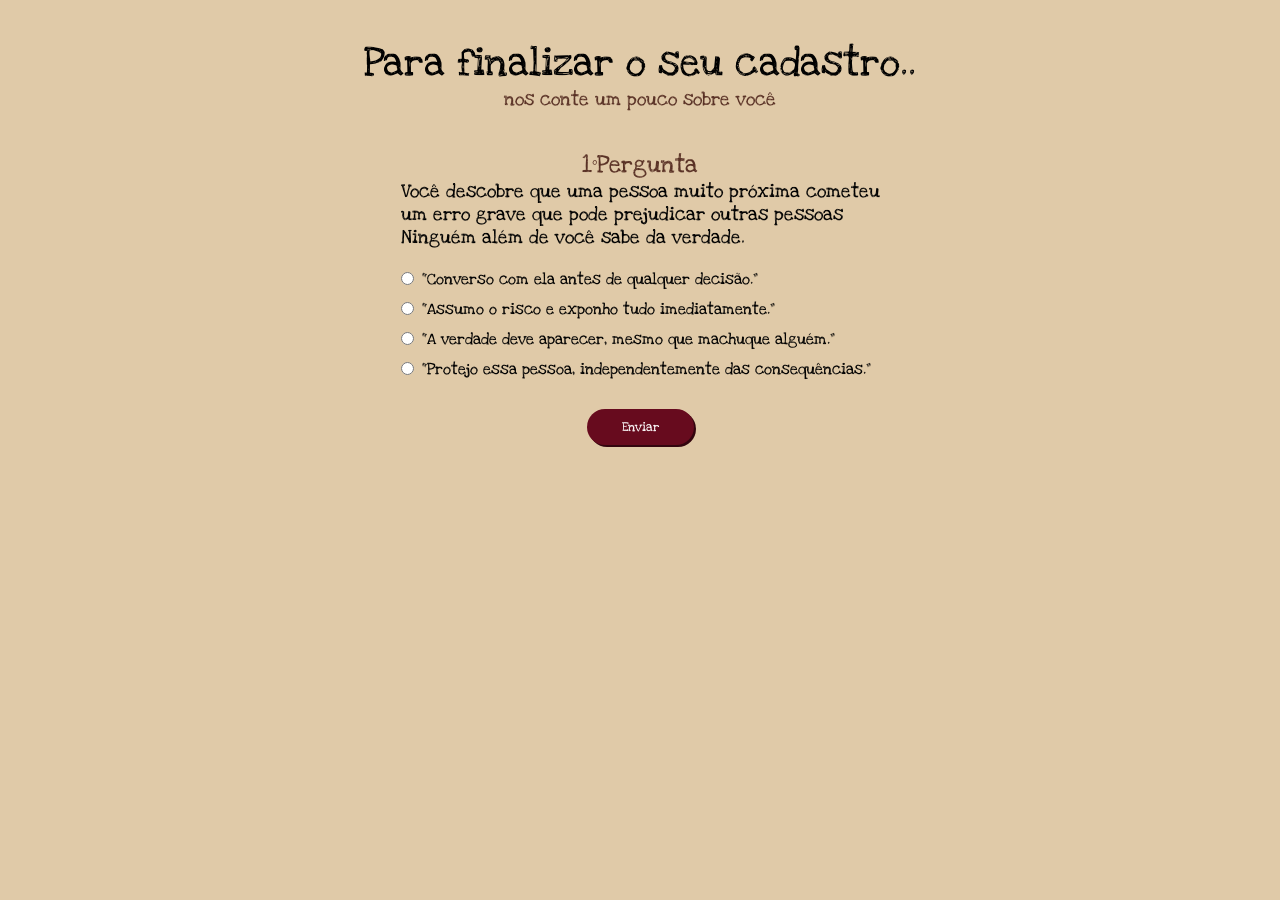
<file: public/quiz.html>
<!DOCTYPE html>
<html lang="en">

<head>
    <link rel="stylesheet" href="./css/perguntas.css">
    <meta charset="UTF-8">
    <meta name="viewport" content="width=device-width, initial-scale=1.0">
    <title>Life is Strange | Perguntas</title>
</head>

<body>
    <section class="sessao_perguntas" id="tela_1" style="display: flex;">
        <header>
            <h1 class="titulo_header">Para finalizar o seu cadastro..</h1>
            <h3>nos conte um pouco sobre você</h3>
        </header>
        <main id="main_1">
            <div class="div_pergunta">
                <h1 class="titulo_pergunta">1°Pergunta</h1>
                <h3 class="pergunta">Você descobre que uma pessoa muito próxima cometeu <br>um erro grave que pode
                    prejudicar outras pessoas<br>
                    Ninguém além de você sabe da verdade.</h3>
            </div>
            <div class="div_opções">
                <form action="" method="post" onsubmit="return avancar()">
                    <fieldset>

                        <div class="opcao"><input type="radio" name="alternativa" id="A1" value="A">
                            <label for="A">“Converso com ela antes de qualquer decisão.”</label>
                        </div>
                        <div class="opcao"><input type="radio" name="alternativa" id="B1" value="B">
                            <label for="B">“Assumo o risco e exponho tudo imediatamente.”</label>
                        </div>
                        <div class="opcao"><input type="radio" name="alternativa" id="C1" value="C">
                            <label for="C">“A verdade deve aparecer, mesmo que machuque alguém.”</label>
                        </div>
                        <div class="opcao"><input type="radio" name="alternativa" id="D1" value="D">
                            <label for="D">“Protejo essa pessoa, independentemente das consequências.”</label>
                        </div>
                        <div class="div_btn_enviar"><button type="submit" id="estilo_btn">Enviar</button></div>

                    </fieldset>
                </form>
            </div>
        </main>
    </section>

    <section class="sessao_perguntas" id="tela_2" style="display: none;">
        <header>
            <h1 class="titulo_header">Para finalizar o seu cadastro..</h1>
            <h3>nos conte um pouco sobre você</h3>
        </header>
        <main id="main_2">
            <div class="div_pergunta">
                <h1 class="titulo_pergunta">2°Pergunta</h1>
                <h3 class="pergunta">Você pode impedir algo ruim de acontecer , mas isso<br> custará uma amizade
                    importante para você.</h3>
            </div>
            <div class="div_opções">
                <form action="" method="post" onsubmit="return avancar()">
                    <fieldset>
                        <div class="opcao">
                            <input type="radio" name="alternativa" id="A2" value="A">
                            <label for="A">“Tento encontrar uma solução onde ninguém saia ferido.”</label>
                        </div>
                        <div class="opcao">
                            <input type="radio" name="alternativa" id="B2" value="B">
                            <label for="B">“Aceito perder essa amizade para fazer o que precisa ser feito.”</label>
                        </div>
                        <div class="opcao">
                            <input type="radio" name="alternativa" id="C2" value="C">
                            <label for="C">“Alguns sacrifícios são necessários pelo bem maior.”</label>
                        </div>
                        <div class="opcao">
                            <input type="radio" name="alternativa" id="D2" value="D">
                            <label for="D">“Uma amizade verdadeira vale mais que qualquer consequência.”</label>
                        </div>
                        <div class="div_btn_enviar">
                            <button type="submit" id="estilo_btn">Enviar</button>
                        </div>

                    </fieldset>
                </form>
            </div>
        </main>
    </section>

    <section class="sessao_perguntas" id="tela_3" style="display: none;">
        <header>
            <h1 class="titulo_header">Para finalizar o seu cadastro..</h1>
            <h3>nos conte um pouco sobre você</h3>
        </header>
        <main id="main_3">
            <div class="div_pergunta">
                <h1 class="titulo_pergunta">3°Pergunta</h1>
                <h3 class="pergunta">Você recebe a chance de voltar no tempo e corrigir um <br>erro do passado. Porém,
                    mudar isso pode afetar a vida de <br>outras pessoas.</h3>
            </div>
            <div class="div_opções">
                <form action="" method="post" onsubmit="return avancar()">
                    <fieldset>
                        <div class="opcao">
                            <input type="radio" name="alternativa" id="A3" value="A">
                            <label for="A">“Pensaria primeiro em como isso afetaria todos ao meu redor.”</label>
                        </div>
                        <div class="opcao">
                            <input type="radio" name="alternativa" id="B3" value="B">
                            <label for="B">“Mesmo com riscos, eu tentaria mudar o passado.”</label>
                        </div>
                        <div class="opcao">
                            <input type="radio" name="alternativa" id="C3" value="C">
                            <label for="C">“Algumas coisas não devem ser alteradas.”</label>
                        </div>
                        <div class="opcao">
                            <input type="radio" name="alternativa" id="D3" value="D">
                            <label for="D">“Voltaria no tempo para salvar alguém importante para mim.”</label>
                        </div>
                        <div class="div_btn_enviar"> <button type="submit" id="estilo_btn">Enviar</button>
                        </div>

                    </fieldset>
                </form>
            </div>
        </main>
    </section>


    <section class="sessao_perguntas" id="tela_4" style="display: none;">
        <header>
            <h1 class="titulo_header">Para finalizar o seu cadastro..</h1>
            <h3>nos conte um pouco sobre você</h3>
        </header>
        <main id="main_4">
            <div class="div_pergunta">
                <h1 class="titulo_pergunta">4°Pergunta</h1>
                <h3 class="pergunta">Seus poderes possibilitam você a salvar a pessoa que você mais ama da <br>morte..
                    mas isso significa destruir a ordem natural das coisas.. <br>
                    (saiba que sem a sua habilidade essa pessoa morreria de qualquer jeito).<br><br>

                    1° Salvar a pessoa que você ama sabendo que outras pessoas irão morrer. <br>
                    2° Deixar a pessoa partir e tentar seguir em frente com as outras pessoas.</h3>
            </div>
            <div class="div_opções">
                <form action="" method="post" onsubmit="return avancar()">
                    <fieldset>
                        <div class="opcao">
                            <input type="radio" name="alternativa" id="A4" value="A">
                            <label for="A">“ Deixaria a pessoa decidir por mim.”</label>
                        </div>
                        <div class="opcao">
                            <input type="radio" name="alternativa" id="B4" value="B">
                            <label for="B">“Tomaria a decisão de salvar as outras pessoas.”</label>
                        </div>
                        <div class="opcao">
                            <input type="radio" name="alternativa" id="C4" value="C">
                            <label for="C">“Eu sofreria tentando encontrar outra alternativa.”</label>
                        </div>
                        <div class="opcao">
                            <input type="radio" name="alternativa" id="D4" value="D">
                            <label for="D">“Eu jamais abandonaria quem amo.”</label>
                        </div>
                        <div class="div_btn_enviar">
                            <button type="submit" id="estilo_btn">Enviar</button>
                        </div>

                    </fieldset>
                </form>
            </div>
        </main>
    </section>

    <section class="sessao_perguntas" id="tela_5" style="display: none;">
        <header>
            <h1 class="titulo_header">Escolhas Dificeis</h1>
            <h3>No final parece facil...</h3>
        </header>
        <main id="main_5">
            <div class="div_pergunta">
                <h1 class="titulo_pergunta"></h1>
                <h3 class="pergunta_decisiva">Mas você parou mesmo para pensar sobre a sua ultima resposta?</h3>
            </div>
            <div class="div_opções_finais">
                <form action="" method="post" onsubmit="return avancar()">
                    <fieldset class="pergunta_final">

                        <div class="opcoes_finais">
                            <div class="opcao_finalA">
                                <input type="radio" name="alternativa" id="Emocao" value="A">
                                <label for="A" class="label_emocao">“Escolho salvar a pessoa que mais amo.”</label>
                            </div>
                            <div class="opcao_finalB">
                                <input type="radio" name="alternativa" id="Razao" value="B">
                                <label for="B" class="label_razao">“Seguir em frente aceitando a ordem natural das
                                    coisas.”</label>
                            </div>
                        </div>
                        <div class="div_btn_enviar">
                            <button type="submit" id="estilo_btn">Enviar</button>
                        </div>

                    </fieldset>
                </form>
            </div>
        </main>
    </section>

</body>

</html>
<script>

    let respostas = [];

    function avancar() {
        let erros = false;

        if (tela_1.style.display == 'flex') {

            let alternativa = 0;
            if (A1.checked) {
                alternativa = 1;
            }
            else if (B1.checked) {
                alternativa = 2;
            }
            else if (C1.checked) {
                alternativa = 3;
            }
            else if (D1.checked) {
                alternativa = 4;
            } else {
                alert('Selecione uma das alternativas!');
                erros = true;
            }

            if (erros == false) {
                respostas.push({
                    fkPergunta: 1,
                    fkAlternativa: alternativa
                })
            }
            console.log(respostas);

            tela_1.style.display = 'none';
            tela_2.style.display = 'flex';
            return false;
        }

        if (tela_2.style.display == 'flex') {

            let alternativa = 0;
            if (A2.checked) {
                alternativa = 5;
            }
            else if (B2.checked) {
                alternativa = 6;
            }
            else if (C2.checked) {
                alternativa = 7;
            }
            else if (D2.checked) {
                alternativa = 8;
            } else {
                alert('Selecione uma das alternativas!');
                erros = true;
            }

            if (erros == false) {
                respostas.push({
                    fkPergunta: 2,
                    fkAlternativa: alternativa
                })
                console.log(respostas);
            }


            tela_2.style.display = 'none';
            tela_3.style.display = 'flex';
            return false;
        }

        if (tela_3.style.display == 'flex') {

            let alternativa = 0;
            if (A3.checked) {
                alternativa = 9;
            }
            else if (B3.checked) {
                alternativa = 10;
            }
            else if (C3.checked) {
                alternativa = 11;
            }
            else if (D3.checked) {
                alternativa = 12;
            } else {
                alert('Selecione uma das alternativas!');
                erros = true;
            }

            if (erros == false) {
                respostas.push({
                    fkPergunta: 3,
                    fkAlternativa: alternativa
                })
                console.log(respostas);
            }

            tela_3.style.display = 'none';
            tela_4.style.display = 'flex';
            return false;
        }

        if (tela_4.style.display == 'flex') {

            let alternativa = 0;
            if (A4.checked) {
                alternativa = 13;
            }
            else if (B4.checked) {
                alternativa = 14;
            }
            else if (C4.checked) {
                alternativa = 15;
            }
            else if (D4.checked) {
                alternativa = 16;
            } else {
                alert('Selecione uma das alternativas!');
                erros = true;
            }

            if (erros == false) {
                respostas.push({
                    fkPergunta: 4,
                    fkAlternativa: alternativa
                })
                console.log(respostas);
            }

            tela_4.style.display = 'none';
            tela_5.style.display = 'flex';
            return false;
        }

        if (tela_5.style.display == 'flex') {

            let alternativa = 0;
            if (Razao.checked) {
                alternativa = 18;
            }
            else if (Emocao.checked) {
                alternativa = 17;
            }
            else {
                alert('Selecione uma das alternativas!');
                erros = true;
            }

            if (erros == false) {

                respostas.push({
                    fkPergunta: 5,
                    fkAlternativa: alternativa
                });

                console.log(respostas);

                console.log(sessionStorage.ID_USUARIO);

                fetch("/quiz/responder", {
                    method: "POST",
                    headers: {
                        "Content-Type": "application/json",
                    },
                    body: JSON.stringify({
                        fkUsuario: sessionStorage.ID_USUARIO,
                        respostas: respostas
                    }),
                })
                    .then(function (resposta) {

                        console.log("dados enviados");

                        window.location = "./dashboard/cards.html";

                    })
                    .catch(function (erro) {

                        console.log(erro);

                    });

            }
        }
        return false;


    }


</script>
</file>
<file: public/css/perguntas.css>
@import url('https://fonts.googleapis.com/css2?family=Love+Ya+Like+A+Sister&display=swap');


* {
    margin: 0;
    padding: 0;
    font-family: "Love Ya Like A Sister", cursive;
    font-weight: 400;
    font-style: normal;
}

section {
    width: 100%;
    height: 100vh;
    background-color: #E0CAA8;
    display: flex;
    flex-direction: column;
    align-items: center;
}

fieldset {
    border: none;
    display: flex;
    flex-direction: column;
    gap: 10px;

}

.opcao {
    display: flex;
    align-items: center;
    gap: 8px;
}

header {
    padding: 3%;
    display: flex;
    flex-direction: column;
    justify-content: center;
    align-items: center;
}

.titulo_header {
    font-size: 40px;
}

h3 {
    color: #593125;
}

.titulo_pergunta {
    color: #593125;

}

.pergunta {
    color: black;
}

.div_pergunta {
    display: flex;
    justify-content: center;
    align-items: center;
    flex-direction: column;
}

main {
    display: flex;
    flex-direction: column;
    gap: 20px;

}

.pergunta_final {
    display: flex;
    flex-direction: column;
}

.opcoes_finais {
    display: flex;
    flex-direction: row;
    justify-content: center;
    gap: 20px;
}

#main_5 {
    width: 100%;
    height: 50%;
    display: flex;
    justify-content: center;
    align-items: center;
    gap: 60px;
}

.pergunta_decisiva {
    font-size: 25px;
    color: black;
}

.opcao_finalA {
    color: #670b1e;
    font-size: 20px;
}

.opcao_finalB {
    color: #0e509c;
    font-size: 20px;
}

.div_btn_enviar {

    display: flex;
    justify-content: center;
    padding: 20px;

}

#estilo_btn {
    display: flex;
    justify-content: center;
    padding: 10px 35px;
    background-color: #670b1e;
    color: white;
    border: none;
    border-radius: 20px;
    box-shadow: 2px 2px #33050e;
    transition: background-color 0.3s ease, transform 0.2s ease-in-out;
}

#estilo_btn:hover {
    background-color: #581320;
    cursor: pointer;
    transform: scale(1.05);
    color: #cacaca;
}

.div_opções_finais {
    display: flex;
}

.opcao_final {
    display: flex;
    align-items: center;
    gap: 8px;
}
</file>
